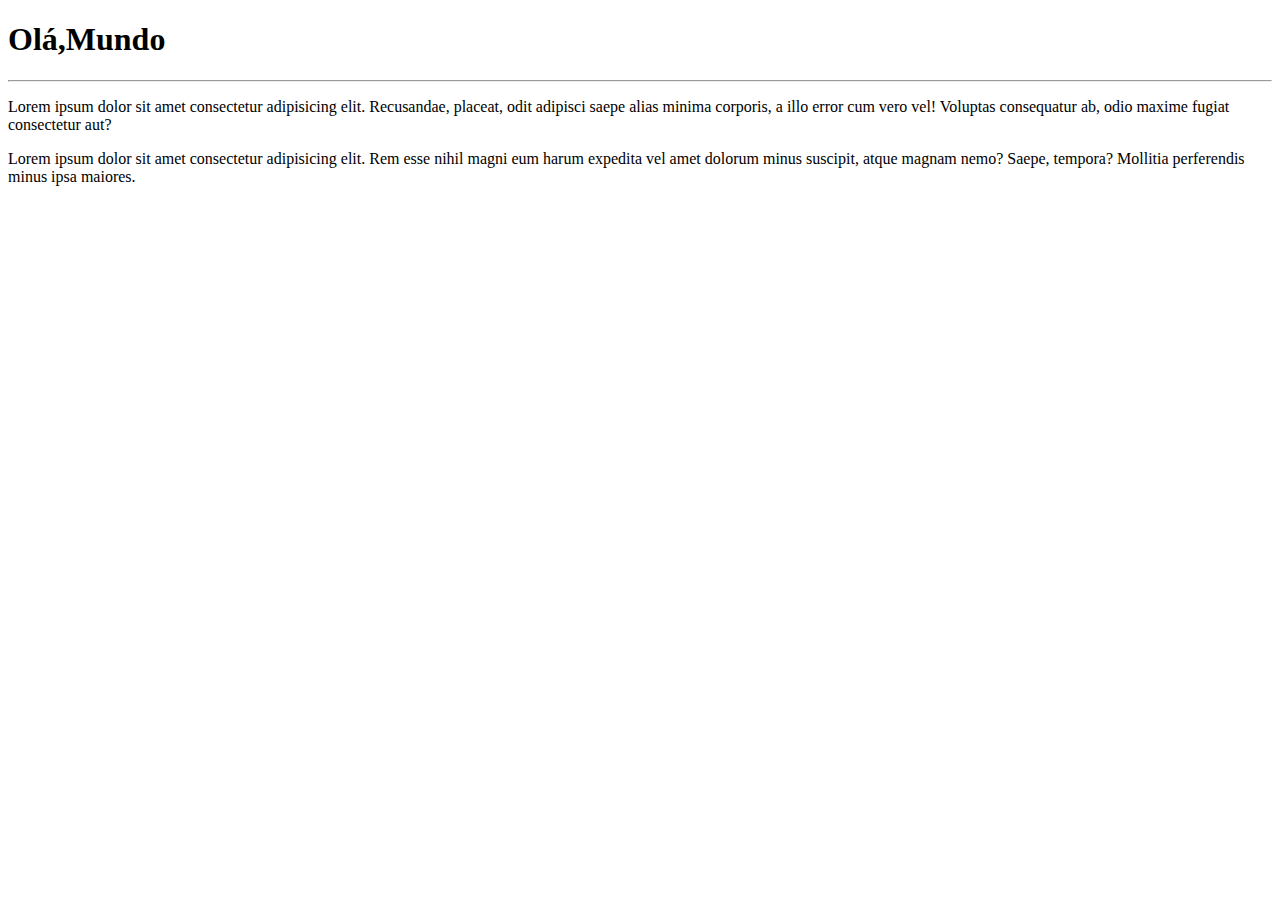
<file: site-exemplo/index.html>
<!DOCTYPE html>
<html lang="pt-br">
<head>
    <meta charset="UTF-8">
    <meta name="viewport" content="width=device-width, initial-scale=1.0">
    <title>Meu primeiro site em repositório</title>
</head>
<body>
    <h1>Olá,Mundo</h1>
    <hr>
    <p>Lorem ipsum dolor sit amet consectetur adipisicing elit. Recusandae, placeat, odit adipisci saepe alias minima corporis, a illo error cum vero vel! Voluptas consequatur ab, odio maxime fugiat consectetur aut?</p>

    <p>Lorem ipsum dolor sit amet consectetur adipisicing elit. Rem esse nihil magni eum harum expedita vel amet dolorum minus suscipit, atque magnam nemo? Saepe, tempora? Mollitia perferendis minus ipsa maiores.</p>
</body>
</html>
</file>
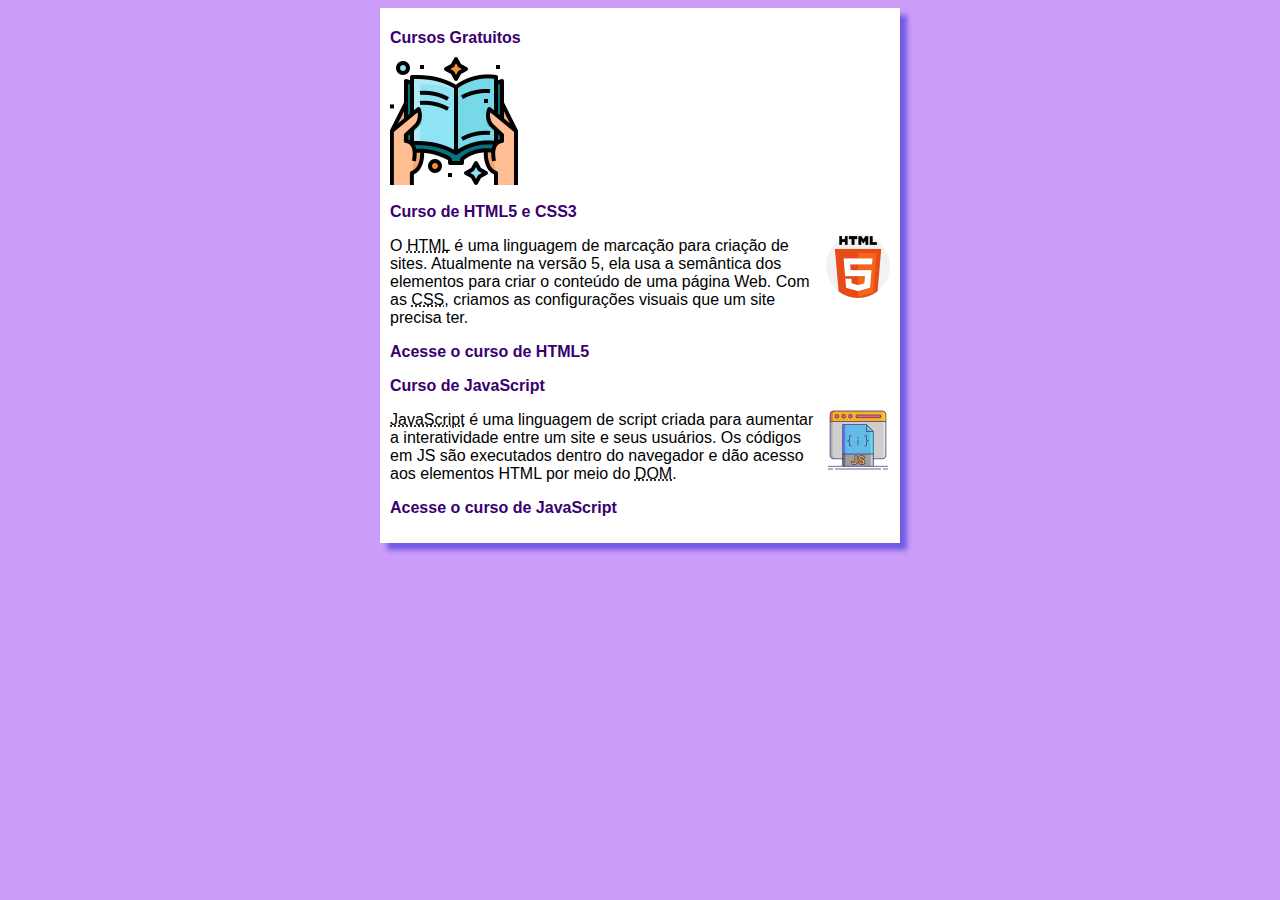
<file: site/index.html>
<!DOCTYPE html>
<html lang="pt-br">
<head>
    <meta charset="UTF-8">
    <meta name="viewport" content="width=device-width, initial-scale=1.0">
    <title>Curso em Vídeo</title>
    <link rel="stylesheet" href="/site/styles.css">
</head>
<body>
    <main>
        <header>
            <h1>Cursos Gratuitos</h1>
            <img  src="../images/logo_curso.128px.png" alt="Curso em Video">
        </header>
    <article>
        <h2>Curso de HTML5 e CSS3</h2>
        <img class="position" src="../images/html-5 - 64px.png" alt="Curso de HTML5">
        <p>O <abbr title="HiperText Markup Language">HTML</abbr> é uma linguagem de marcação para criação de sites. Atualmente na versão 5, ela usa a semântica dos elementos para criar o conteúdo de uma página Web. Com as <abbr title="Cacading Style Sheets">CSS</abbr>, criamos as configurações visuais que um site precisa ter.</p>        
        <p><a href="cursoHtml.html">Acesse o curso de HTML5</a></p>
    </article>
    <article>
        <h2>Curso de JavaScript</h2>
        <img class="position" src="../images/javascript.64px.png" alt="Curso de JavaScript">
        <p><abbr title="JavaScript">JavaScript</abbr> é uma linguagem de script criada para aumentar a interatividade entre um site e seus usuários. Os códigos em JS são executados dentro do navegador e dão acesso aos elementos HTML por meio do <abbr title="Document Object Model">DOM</abbr>.</p>
        <p><a href="cursoJavaScript.html">Acesse o curso de JavaScript</a></p>
    </article>
    
    </main>
    
</body>
</html>
</file>
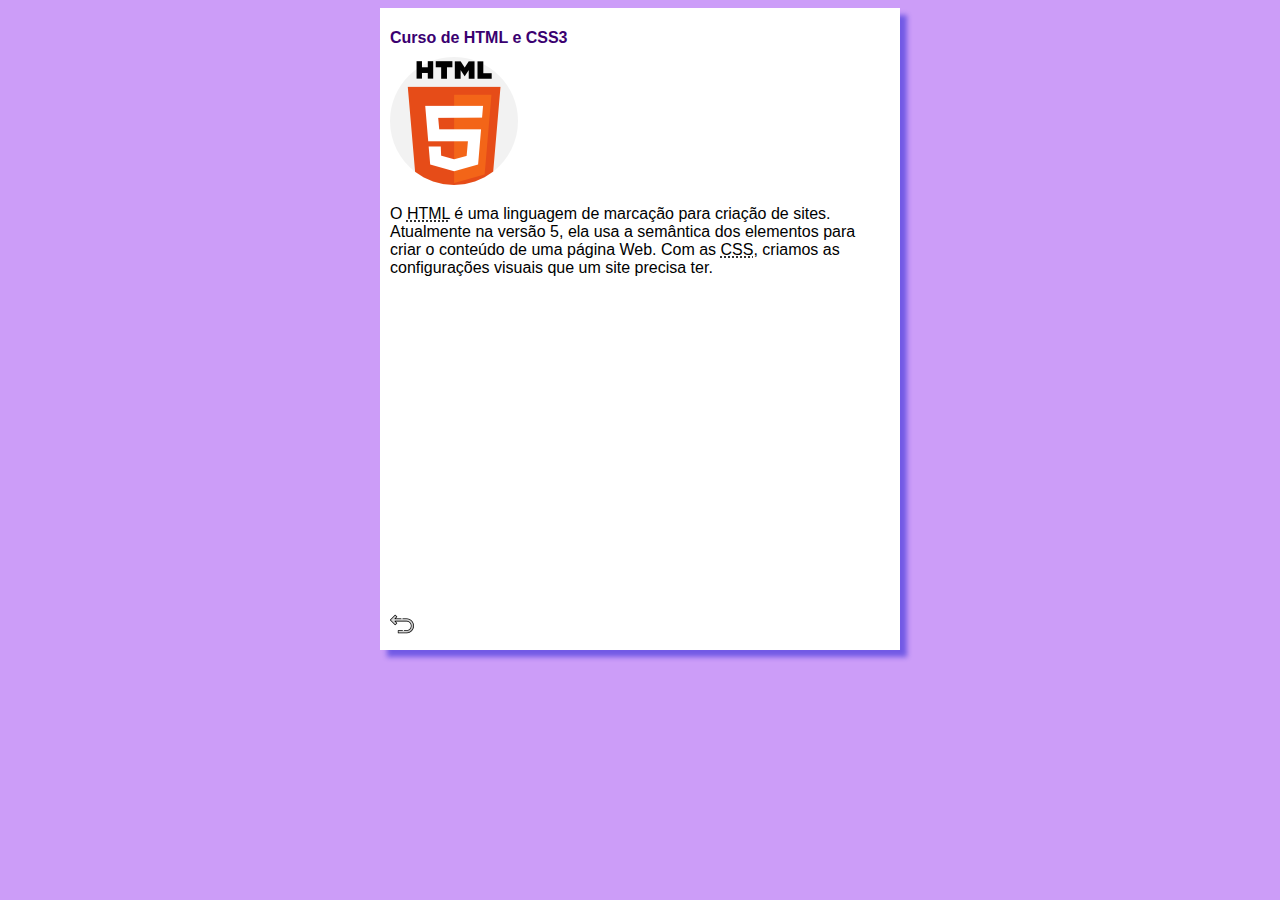
<file: site/cursoHtml.html>
<!DOCTYPE html>
<html lang="en">
<head>
    <meta charset="UTF-8">
    <meta http-equiv="X-UA-Compatible" content="IE=edge">
    <meta name="viewport" content="width=device-width, initial-scale=1.0">
    <title>Curso de HTML e CSS3</title>
    <link rel="stylesheet" href="/site/styles.css">
</head>
<body>
    <main>
        <header>
            <h1>Curso de HTML e CSS3</h1>
            <img src="../images/html-5 - 128px.png" alt="curso de HTML">
        </header>

    
        <article>
            <p>O <abbr title="HiperText Markup Language">HTML</abbr> é uma linguagem de marcação para criação de sites. Atualmente na versão 5, ela usa a semântica dos elementos para criar o conteúdo de uma página Web. Com as <abbr title="Cacading Style Sheets">CSS</abbr>, criamos as configurações visuais que um site precisa ter.</p>
       
        
            <iframe width="500" height="315" src="https://www.youtube.com/embed/Ejkb_YpuHWs" frameborder="0" allow="accelerometer; autoplay; clipboard-write; encrypted-media; gyroscope; picture-in-picture" allowfullscreen></iframe>

            <a href="index.html"><img src="../images/botãoVoltar.24px.png" alt="voltar"></a>

        </article>
    </main>
    
</body>
</html>
</file>
<file: site/styles.css>
* {
    font-family: Arial, Helvetica, sans-serif;
    font-size:16px;
}

body {
    background-color: rgb(204, 157, 248);

}

main {
    background-color: white;
    width: 500px;
    margin: auto;
    padding: 10px;
    box-shadow: 7px 7px 5px rgba(14, 17, 209, 0.473);
}

h1 {
    font: size 2em;
    color: rgb(58, 0, 112);
}

h2 {
    font: size 1.5em;
    color: rgb(58, 0, 112);
}

img.position {
    float: right;
}

a {
    text-decoration: none;
    font-weight:bold;
    color: rgb(58, 0, 112);
}

a:hover{
    text-decoration: underline;
    color: rgb(26, 26, 255);
}
</file>
